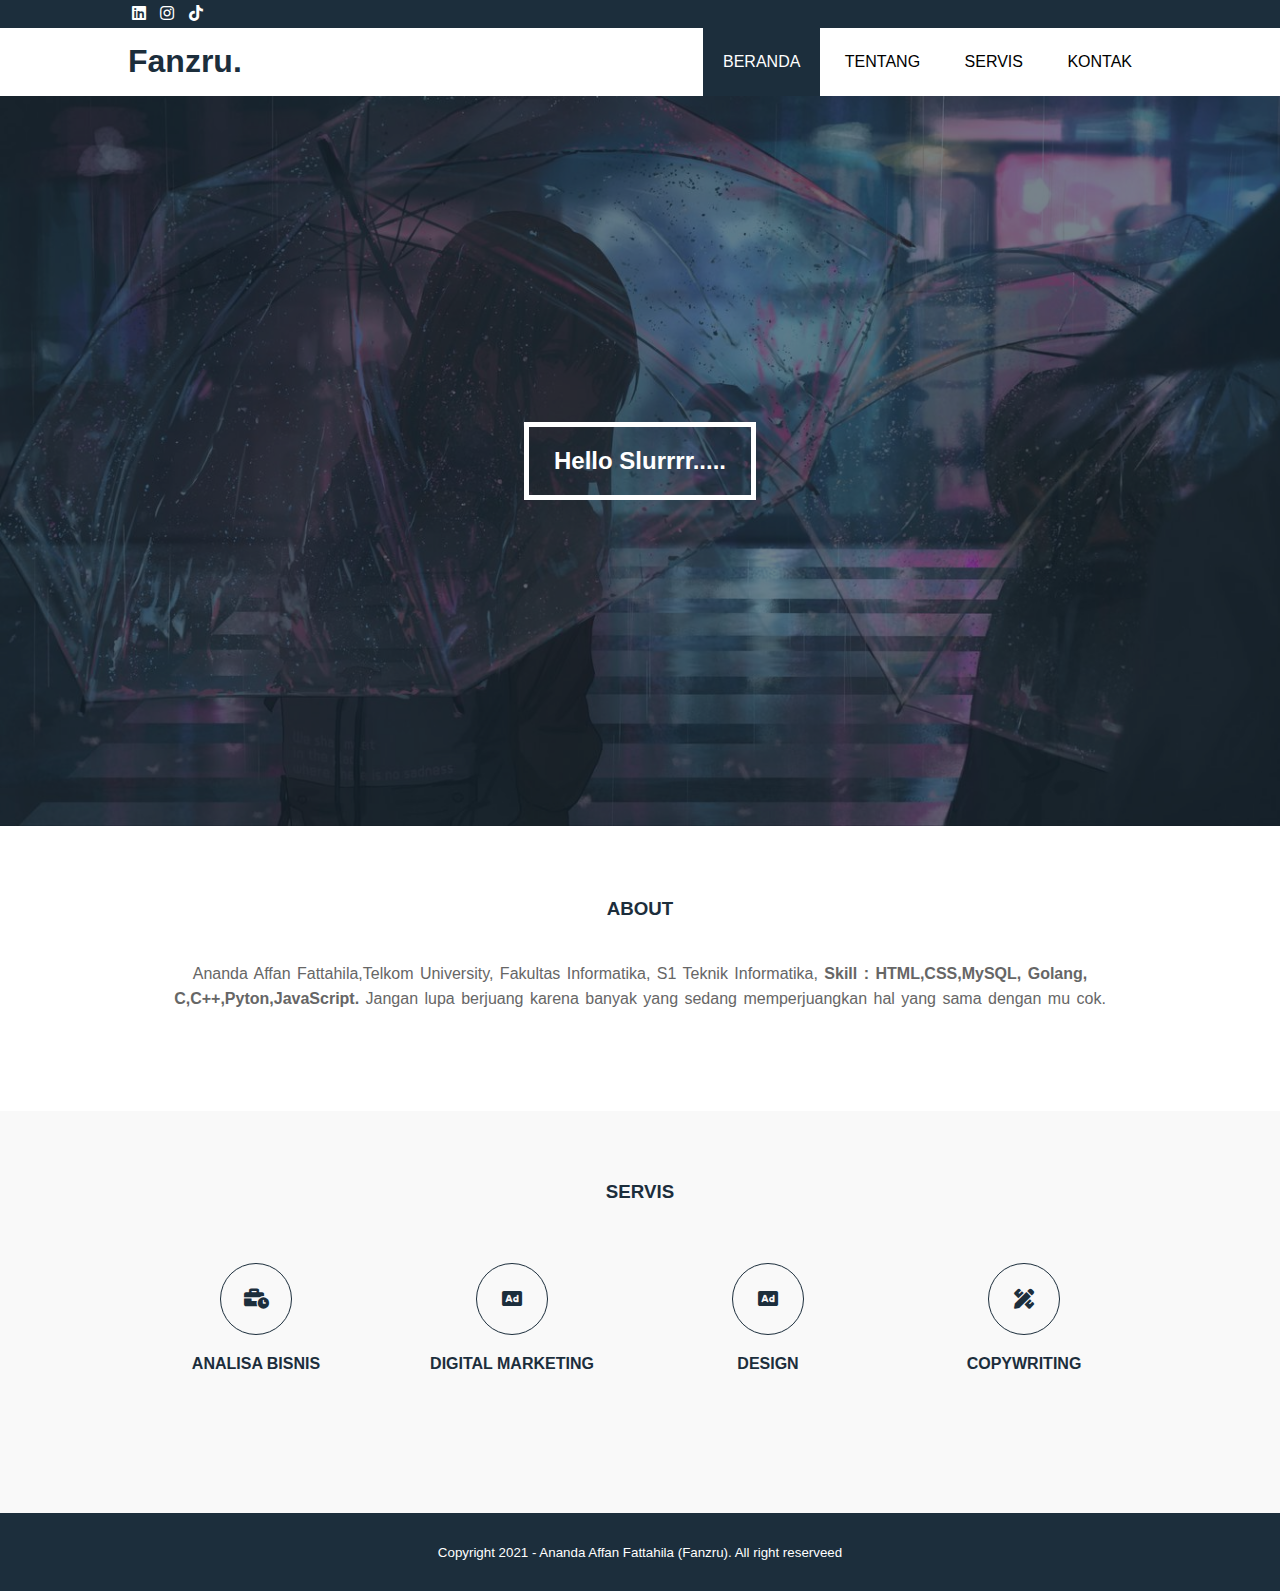
<file: index.html>
<!DOCTYPE html>
<html>

<head>
    <meta charset="utf-8">
    <meta name="viewport" content="width-device-width, intial-scale-1">
    <title>Profil</title>
    <link rel="stylesheet" type="text/css" href="css/style.css">
    <link rel="stylesheet" href="https://cdnjs.cloudflare.com/ajax/libs/font-awesome/5.15.3/css/all.min.css">
    <script src="https://code.jquery.com/jquery-3.6.0.min.js" integrity="sha256-/xUj+3OJU5yExlq6GSYGSHk7tPXikynS7ogEvDej/m4=" crossorigin="anonymous"></script>
</head>

<body>

    <!--loader-->
    <div class="bg-loader">
        <div class="loader"></div>
    </div>
    <!--header-->
    <div class="medsos">
        <div class="container">
            <ul>
                <li><a href="www.linkedin.com/in/Fanzru" target="_blank"><i class="fab fa-linkedin"></i></li>
                <li><a href="https://www.instagram.com/fattahilaaf_/" target="_blank"><i class="fab fa-instagram"></i></li>
                <li><a href="https://vt.tiktok.com/ZSJr9ohbL/" target="_blank"><i class="fab fa-tiktok"></i></li>
            </ul>
        </div>
    </div>
    <header>
        <div class="container">
            <h1><a href="index.html"> Fanzru. </a></h1>
                    <ul>
                        <li class="active"><a href="index.html">BERANDA</a></li>
                        <li><a href="tentang.html">TENTANG</a></li>
                        <li><a href="servis.html">SERVIS</a></li>
                        <li><a href="kontak.html">KONTAK</a></li>
                    </ul>
        </div>
        </header>
        <!--banner-->
        <section class="banner">
            <h2>Hello Slurrrr.....</h2>
        </section>
        <!--about-->
        <section class="about">
            <div class="container">
                <h3>ABOUT</h3>
                <p>Ananda Affan Fattahila,Telkom University, Fakultas Informatika, S1 Teknik Informatika,<strong> Skill : HTML,CSS,MySQL, Golang, C,C++,Pyton,JavaScript.</strong> Jangan lupa berjuang karena banyak yang sedang memperjuangkan hal yang sama
                    dengan mu cok.</p>
            </div>

        </section>
        <!--servis-->
        <section class="servis">
            <div class="container">
                <h3>SERVIS</h3>
                <div class="box">
                    <div class="col-4">
                        <div class="icon"><i class="fas fa-business-time"></i></div>
                        <h4>ANALISA BISNIS</h4>
                    </div>
                    <div class="col-4">
                        <div class="icon"><i class="fas fa-ad"></i></div>
                        <h4>DIGITAL MARKETING</h4>
                    </div>
                    <div class="col-4">
                        <div class="icon"><i class="fas fa-ad"></i></div>
                        <h4>DESIGN</h4>
                    </div>
                    <div class="col-4">
                        <div class="icon"><i class="fas fa-pencil-ruler"></i></div>
                        <h4>COPYWRITING</h4>
                    </div>
                </div>
            </div>
        </section>
        <!--footer-->
        <footer>
            <div class="container">
                <small>Copyright 2021 - Ananda Affan Fattahila (Fanzru). All right reserveed</small>
            </div>
        </footer>
        <script type="text/javascript">
            $(document).ready(function() {
                $(".bg-loader").hide();
            })
        </script>
</body>

</html>
</file>
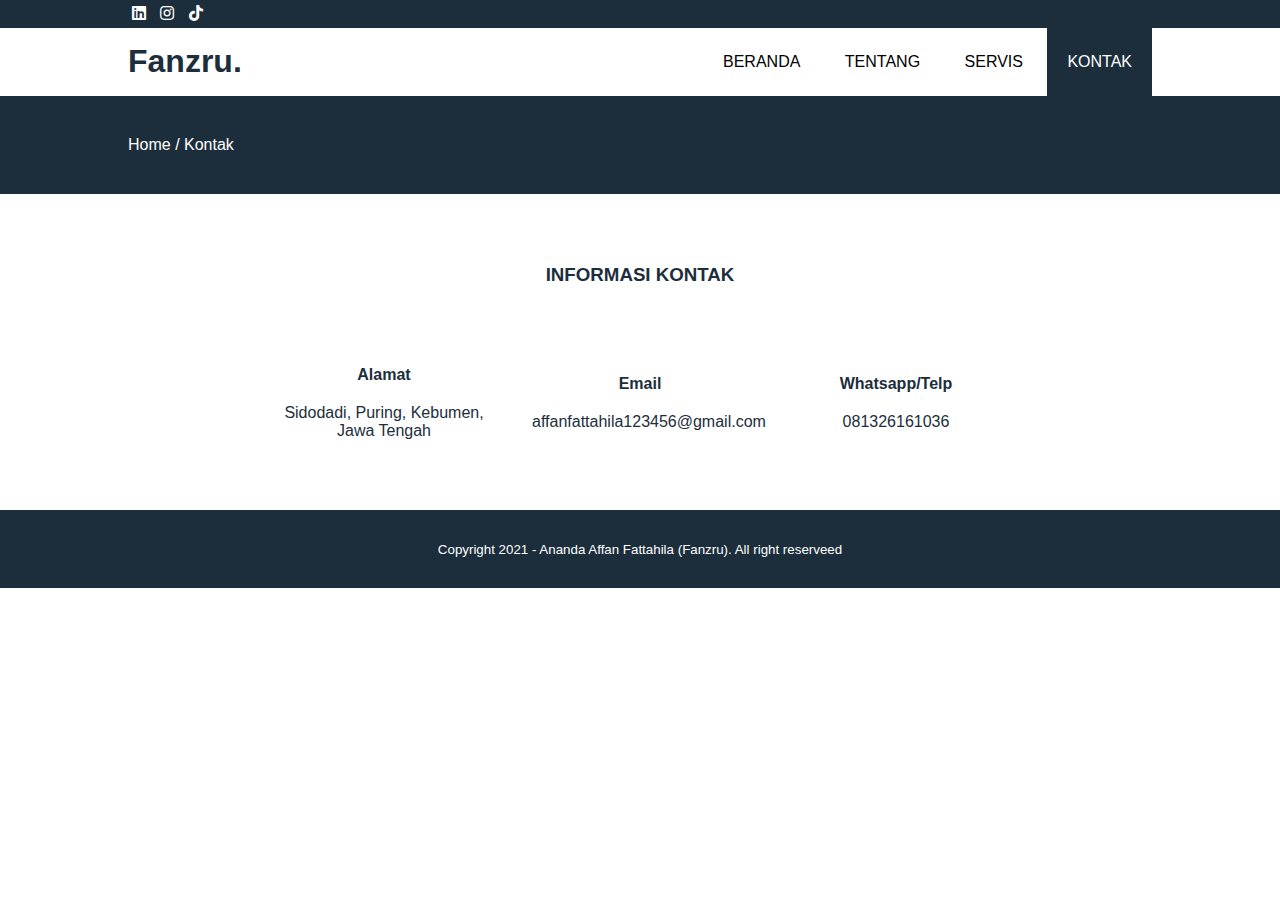
<file: kontak.html>
<!DOCTYPE html>
<html>

<head>
    <meta charset="utf-8">
    <meta name="viewport" content="width-device-width, intial-scale-1">
    <title>Profil</title>
    <link rel="stylesheet" type="text/css" href="css/style.css">
    <link rel="stylesheet" href="https://cdnjs.cloudflare.com/ajax/libs/font-awesome/5.15.3/css/all.min.css">
    <script src="https://code.jquery.com/jquery-3.6.0.min.js" integrity="sha256-/xUj+3OJU5yExlq6GSYGSHk7tPXikynS7ogEvDej/m4=" crossorigin="anonymous"></script>
</head>

<body>
    <!--loader-->
    <div class="bg-loader">
        <div class="loader"></div>
    </div>
    <!--header-->
    <div class="medsos">
        <div class="container">
            <ul>
                <li><a href="www.linkedin.com/in/Fanzru" target="_blank"><i class="fab fa-linkedin"></i></li>
                <li><a href="https://www.instagram.com/fattahilaaf_/" target="_blank"><i class="fab fa-instagram"></i></li>
                <li><a href="https://vt.tiktok.com/ZSJr9ohbL/" target="_blank"><i class="fab fa-tiktok"></i></li>
            </ul>
        </div>
    </div>
    <header>
        <div class="container">
            <h1><a href="index.html"> Fanzru. </a></h1>
                    <ul>
                        <li><a href="index.html">BERANDA</a></li>
                        <li><a href="tentang.html">TENTANG</a></li>
                        <li><a href="servis.html">SERVIS</a></li>
                        <li class="active"><a href="kontak.html">KONTAK</a></li>
                    </ul>
        </div>
        </header>
        <!--label-->
        <section class="label">
            <div class="container">
                <p>Home / Kontak</p>
            </div>
        </section>
        <!--servis-->
        <section class="kontak">
            <div class="container">
                <h3>INFORMASI KONTAK</h3>
                <div class="boxK">
                    <div class="col-3">
                        <h4>Alamat</h4>
                        <p>Sidodadi, Puring, Kebumen, Jawa Tengah</p>
                    </div>
                    <div class="col-3">
                        <h4>Email</h4>
                        <p>affanfattahila123456@gmail.com</p>
                    </div>
                    <div class="col-3">
                        <h4>Whatsapp/Telp</h4>
                        <p>081326161036</p>
                    </div>
                </div>
        </section>
        <!--footer-->
        <footer>
            <div class="container">
                <small>Copyright 2021 - Ananda Affan Fattahila (Fanzru). All right reserveed</small>
            </div>
        </footer>
        <script type="text/javascript">
            $(document).ready(function() {
                $(".bg-loader").hide();
            })
        </script>
</body>

</html>
</file>
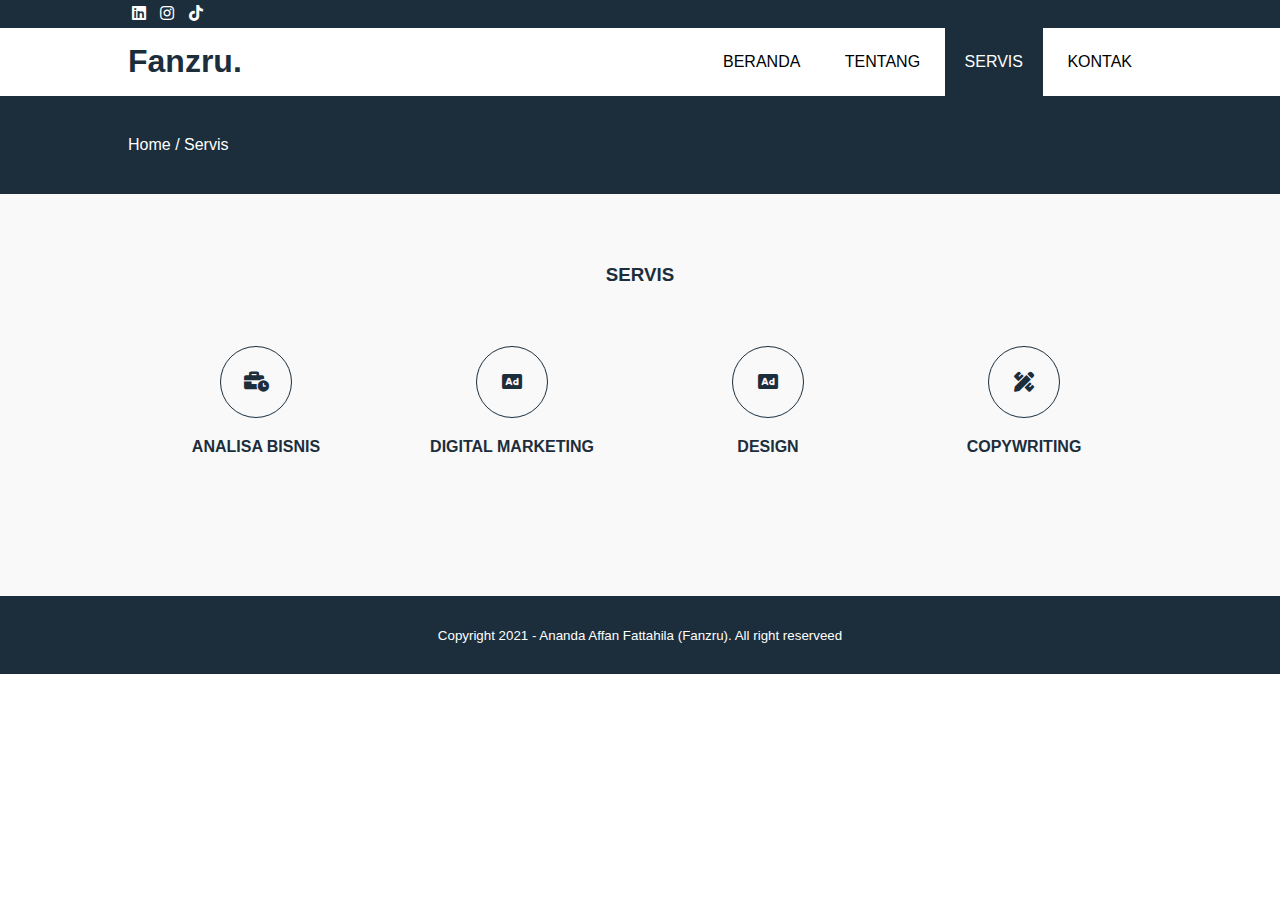
<file: servis.html>
<!DOCTYPE html>
<html>

<head>
    <meta charset="utf-8">
    <meta name="viewport" content="width-device-width, intial-scale-1">
    <title>Profil</title>
    <link rel="stylesheet" type="text/css" href="css/style.css">
    <link rel="stylesheet" href="https://cdnjs.cloudflare.com/ajax/libs/font-awesome/5.15.3/css/all.min.css">
    <script src="https://code.jquery.com/jquery-3.6.0.min.js" integrity="sha256-/xUj+3OJU5yExlq6GSYGSHk7tPXikynS7ogEvDej/m4=" crossorigin="anonymous"></script>
</head>

<body>
    <!--loader-->
    <div class="bg-loader">
        <div class="loader"></div>
    </div>
    <!--header-->
    <div class="medsos">
        <div class="container">
            <ul>
                <li><a href="www.linkedin.com/in/Fanzru" target="_blank"><i class="fab fa-linkedin"></i></li>
                <li><a href="https://www.instagram.com/fattahilaaf_/" target="_blank"><i class="fab fa-instagram"></i></li>
                <li><a href="https://vt.tiktok.com/ZSJr9ohbL/" target="_blank"><i class="fab fa-tiktok"></i></li>
            </ul>
        </div>
    </div>
    <header>
        <div class="container">
            <h1><a href="index.html"> Fanzru. </a></h1>
                    <ul>
                        <li><a href="index.html">BERANDA</a></li>
                        <li><a href="tentang.html">TENTANG</a></li>
                        <li class="active"><a href="servis.html">SERVIS</a></li>
                        <li><a href="kontak.html">KONTAK</a></li>
                    </ul>
        </div>
        </header>
        <!--label-->
        <section class="label">
            <div class="container">
                <p>Home / Servis</p>
            </div>
        </section>
        <!--servis-->
        <section class="servis">
            <div class="container">
                <h3>SERVIS</h3>
                <div class="box">
                    <div class="col-4">
                        <div class="icon"><i class="fas fa-business-time"></i></div>
                        <h4>ANALISA BISNIS</h4>
                    </div>
                    <div class="col-4">
                        <div class="icon"><i class="fas fa-ad"></i></div>
                        <h4>DIGITAL MARKETING</h4>
                    </div>
                    <div class="col-4">
                        <div class="icon"><i class="fas fa-ad"></i></div>
                        <h4>DESIGN</h4>
                    </div>
                    <div class="col-4">
                        <div class="icon"><i class="fas fa-pencil-ruler"></i></div>
                        <h4>COPYWRITING</h4>
                    </div>
                </div>
            </div>
        </section>
        <!--footer-->
        <footer>
            <div class="container">
                <small>Copyright 2021 - Ananda Affan Fattahila (Fanzru). All right reserveed</small>
            </div>
        </footer>
        <script type="text/javascript">
            $(document).ready(function() {
                $(".bg-loader").hide();
            })
        </script>
</body>

</html>
</file>
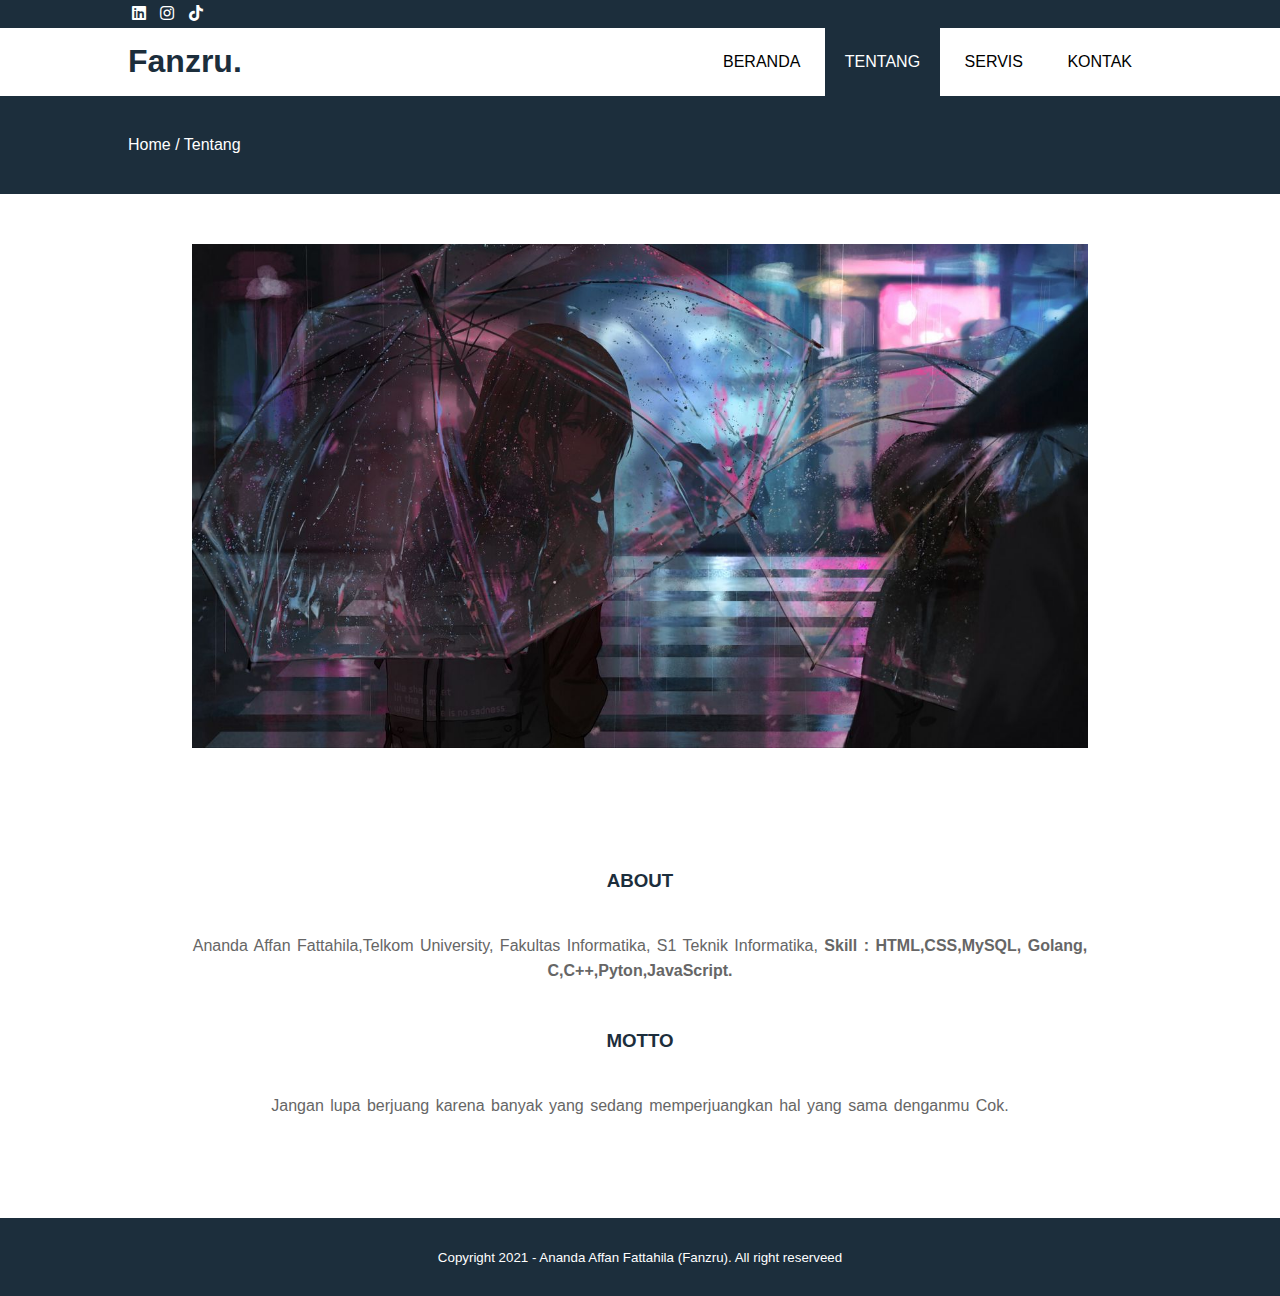
<file: tentang.html>
<!DOCTYPE html>
<html>

<head>
    <meta charset="utf-8">
    <meta name="viewport" content="width-device-width, intial-scale-1">
    <title>Profil</title>
    <link rel="stylesheet" type="text/css" href="css/style.css">
    <link rel="stylesheet" href="https://cdnjs.cloudflare.com/ajax/libs/font-awesome/5.15.3/css/all.min.css">
    <script src="https://code.jquery.com/jquery-3.6.0.min.js" integrity="sha256-/xUj+3OJU5yExlq6GSYGSHk7tPXikynS7ogEvDej/m4=" crossorigin="anonymous"></script>
</head>

<body>
    <!--loader-->
    <div class="bg-loader">
        <div class="loader"></div>
    </div>
    <!--header-->
    <div class="medsos">
        <div class="container">
            <ul>
                <li><a href="www.linkedin.com/in/Fanzru" target="_blank"><i class="fab fa-linkedin"></i></li>
                <li><a href="https://www.instagram.com/fattahilaaf_/" target="_blank"><i class="fab fa-instagram"></i></li>
                <li><a href="https://vt.tiktok.com/ZSJr9ohbL/" target="_blank"><i class="fab fa-tiktok"></i></li>
            </ul>
        </div>
    </div>
    <header>
        <div class="container">
            <h1><a href="index.html"> Fanzru. </a></h1>
                    <ul>
                        <li><a href="index.html">BERANDA</a></li>
                        <li class="active"><a href="tentang.html">TENTANG</a></li>
                        <li><a href="servis.html">SERVIS</a></li>
                        <li><a href="kontak.html">KONTAK</a></li>
                    </ul>
        </div>
        </header>
        <!--label-->
        <section class="label">
            <div class="container">
                <p>Home / Tentang</p>
            </div>
        </section>
        <!--gambar-->
        <section class="gambar">
            <div class="gb">
                <img src="img/banner.jpg" width="70%">
            </div>
        </section>
        <!--about-->
        <section class="about">
            <div class="container">
                <h3>ABOUT</h3>
                <p>Ananda Affan Fattahila,Telkom University, Fakultas Informatika, S1 Teknik Informatika,<strong> Skill : HTML,CSS,MySQL, Golang, C,C++,Pyton,JavaScript.</strong></p>
                <br>
                <h3>MOTTO</h3>
                <p>Jangan lupa berjuang karena banyak yang sedang memperjuangkan hal yang sama denganmu Cok.</p>
            </div>

        </section>
        <!--footer-->
        <footer>
            <div class="container">
                <small>Copyright 2021 - Ananda Affan Fattahila (Fanzru). All right reserveed</small>
            </div>
        </footer>
        <script type="text/javascript">
            $(document).ready(function() {
                $(".bg-loader").hide();
            })
        </script>
</body>

</html>
</file>
<file: css/style.css>
* {
    padding: 0;
    margin: 0;
    font-family: sans-serif;
}

a {
    /*inherintance untuk melakukan turunan property*/
    color: inherit;
    text-decoration: none;
}

.medsos {
    padding: 5px;
    background-color: #1c2e3c;
}

.medsos ul li {
    display: inline-block;
    color: #fff;
    margin-right: 10px;
}

.container {
    width: 80%;
    margin: 0 auto;
}

.container:after {
    content: '';
    display: block;
    clear: both;
}

header h1 {
    float: left;
    padding: 15px 0;
    color: #1c2e3c;
}

header ul {
    float: right;
}

header ul li {
    display: inline-block;
}

header ul li a {
    display: inline-block;
    padding: 25px 20px;
}

header ul li a:hover {
    background-color: #1c2e3c;
    color: #fff;
}

.active {
    background-color: #1c2e3c;
    color: #fff;
}

.banner {
    height: 70vh;
    background-image: url('../img/banner.jpg');
    background-size: cover;
    position: relative;
    display: flex;
    justify-content: center;
    align-items: center;
}

.banner:after {
    content: '';
    display: block;
    position: absolute;
    top: 0;
    left: 0;
    right: 0;
    bottom: 0;
    background-color: rgba(28, 46, 60, 0.6);
}

.banner h2 {
    color: #fff;
    z-index: 1;
    padding: 20px 25px;
    border: 5px solid;
}

section {
    padding: 50px 0;
}

section h3 {
    text-align: center;
    padding: 20px 0;
    color: #1c2e3c;
    margin-bottom: 20px;
}

.about {
    color: #666;
    word-spacing: 2px;
    line-height: 25px;
    padding-bottom: 100px;
    text-align: center;
}

.servis {
    background-color: #f9f9f9;
    padding-bottom: 100px;
}

.box {
    color: #1c2e3c;
}

.boxK {
    color: #1c2e3c;
    display: flex;
    justify-content: center;
    align-items: center;
}

.box:after {
    content: '';
    display: block;
    position: absolute;
}

.boxK:after {
    content: '';
    display: block;
    position: absolute;
}

.box .col-4 {
    width: 25%;
    padding: 20px;
    box-sizing: border-box;
    text-align: center;
    float: left;
}

.boxK .col-3 {
    width: 25%;
    padding: 20px;
    box-sizing: border-box;
    text-align: center;
    float: left;
}

.boxK .col-3 h4 {
    margin: 20px 10px;
}

.icon {
    width: 70px;
    height: 70px;
    border: 1px solid;
    border-radius: 50%;
    text-align: center;
    line-height: 70px;
    font-size: 20px;
    margin: 0 auto;
}

.box .col-4 h4 {
    margin: 20px 10px;
}

footer {
    padding: 30px 0;
    background-color: #1c2e3c;
    color: #fff;
    text-align: center;
}

.bg-loader {
    background-color: #eee;
    position: fixed;
    top: 0;
    bottom: 0;
    left: 0;
    right: 0;
    z-index: 9999;
    display: flex;
    justify-content: center;
    align-items: center;
}

.bg-loader .loader {
    width: 100px;
    height: 100px;
    border: 5px solid #fff;
    border-radius: 50%;
    border-top-color: #1c2e3c;
    border-right-color: #1c2e3c;
    border-bottom-color: #1c2e3c;
    animation: puter 1s linear infinite;
}

@keyframes puter {
    100% {
        transform: rotate(360deg);
    }
}

.label {
    background-color: #1c2e3c;
    padding: 40px 0;
    color: #fff;
}

.gb {
    display: flex;
    justify-content: center;
    align-items: center;
}


/*Buat ukuran hp*/

@media screen and (max-width: 768px) {
    .container {
        width: 90%;
    }
    header h1 {
        text-align: center;
        float: none;
    }
    header ul {
        text-align: center;
        float: none;
    }
    .box .col-4 {
        width: 100%;
        float: none;
        margin-bottom: 20px;
    }
    .boxK {
        display: unset;
    }
    .boxK .col-3 {
        width: 100%;
        float: none;
        margin-bottom: 20px;
    }
}
</file>
